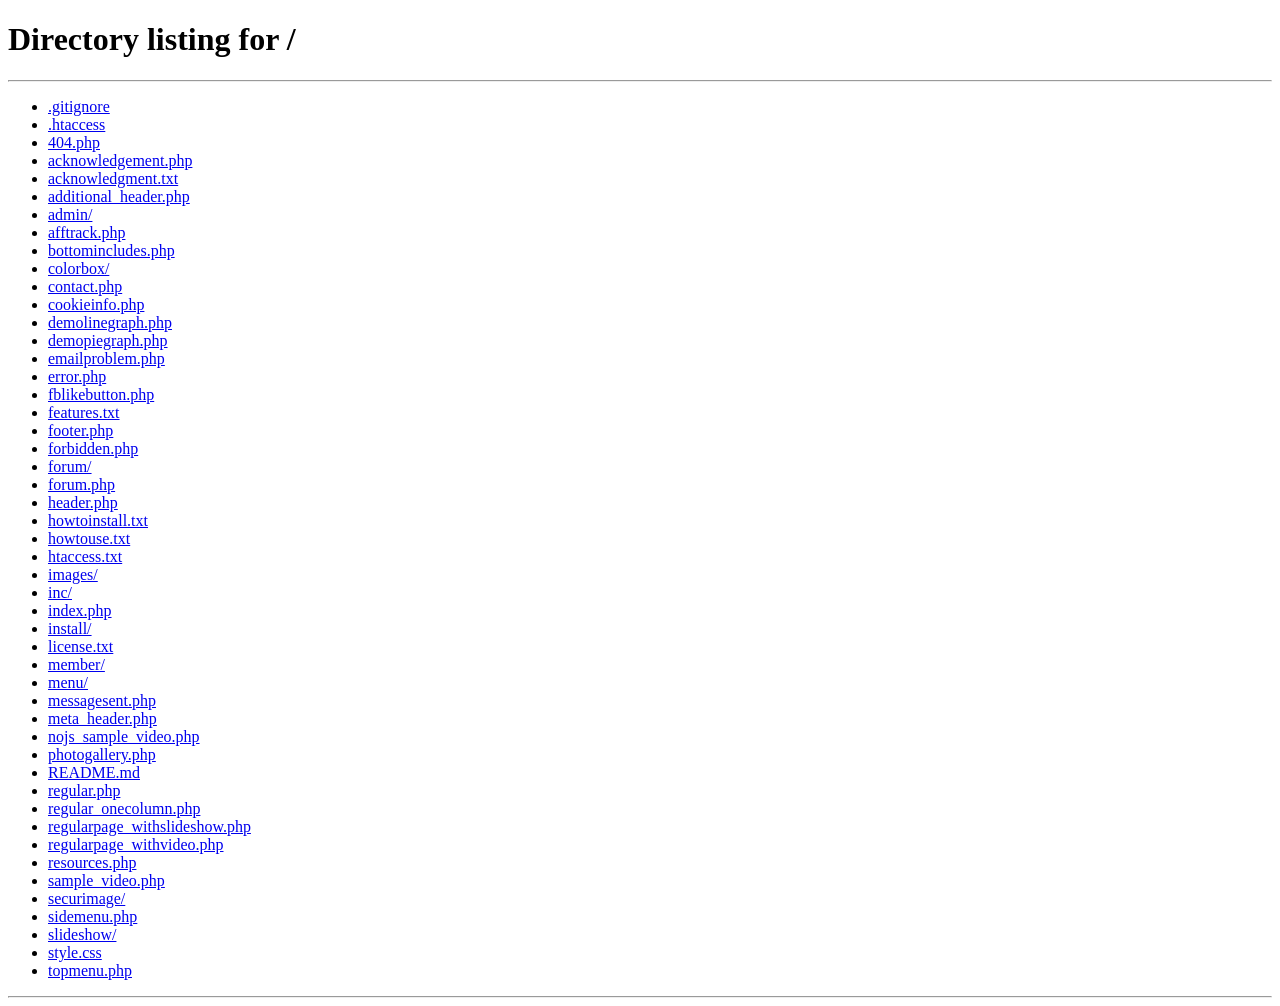
<file: colorbox/index.html>
<html>
<head>
<meta http-equiv="Content-Type" content="text/html; charset=utf-8">
<meta http-equiv="refresh" content="0; url=../">

<script type="text/javascript" language="javascript">
<!--
	document.location="../";
//-->
</script>
</head>
<body>
</body>
</html>
</file>
